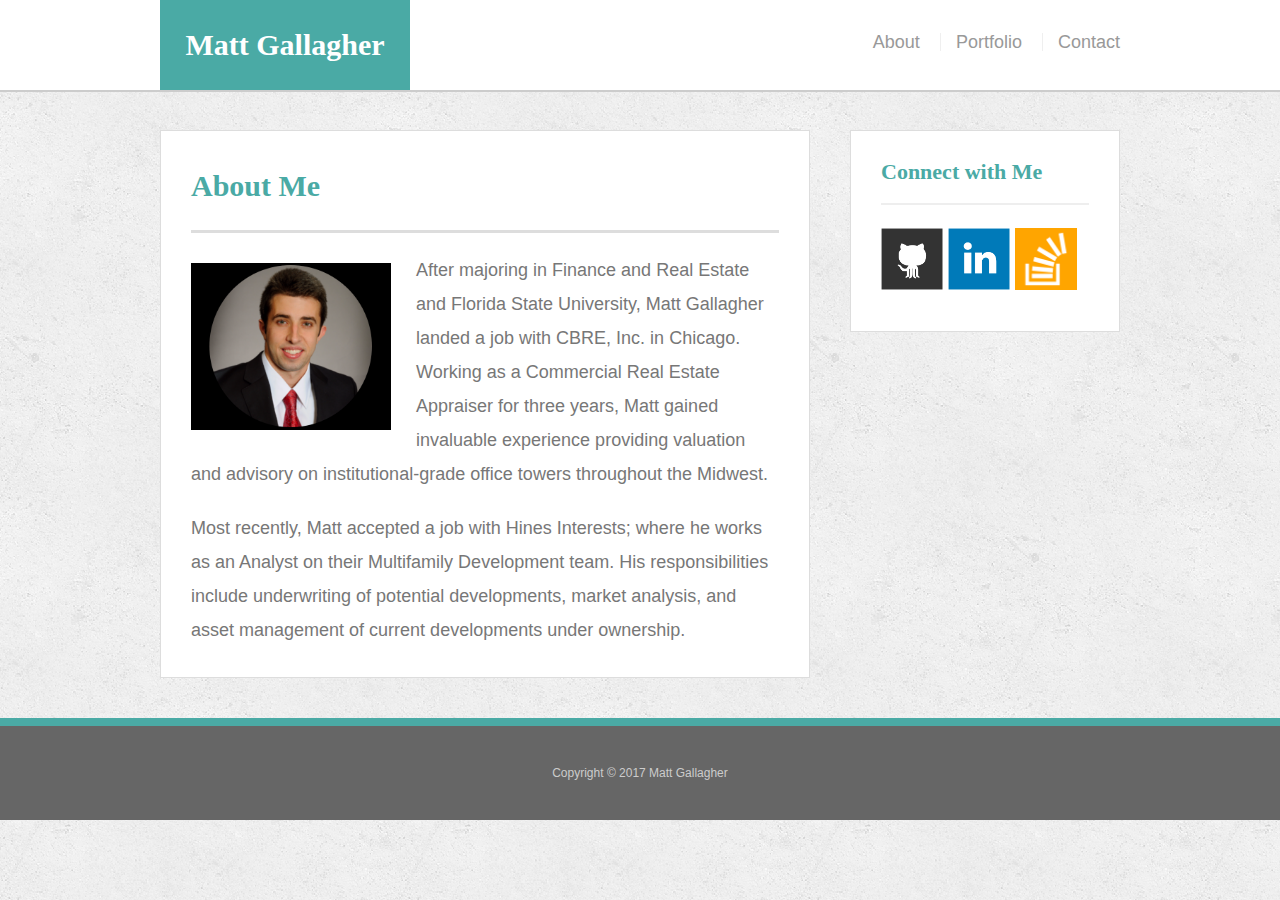
<file: index.html>
<!doctype html>
<html lang="en-us">

<head>
  <meta charset="UTF-8">
<meta name="viewport" content="width=device-width, initial-scale=1.0">

  <title>About | Matt Gallagher</title>
  <link rel="stylesheet" type="text/css" href="assets/css/reset.css">
  <link rel="stylesheet" type="text/css" href="assets/css/style.css">
</head>

<body>

  <header id="masthead">
    <div class="container">
      <a href="index.html" id="logo">Matt Gallagher</a>
      <nav>
        <a href="index.html">About</a>
        <a href="portfolio.html">Portfolio</a>
        <a href="contact.html">Contact</a>
      </nav>
    </div>
  </header>

  <div id="main-container" class="container">
    <section class="main-section">
      <h1>About Me</h1>

      <img src="assets/images/headshot.png" class="auth-image" alt="Your Name">

      <p>After majoring in Finance and Real Estate and Florida State University, Matt Gallagher landed a job with CBRE, Inc. in Chicago.  Working as a Commercial Real Estate Appraiser for three years, Matt gained invaluable experience providing valuation and advisory on institutional-grade office towers throughout the Midwest.</p>

      <p>Most recently, Matt accepted a job with Hines Interests; where he works as an Analyst on their Multifamily Development team.  His responsibilities include underwriting of potential developments, market analysis, and asset management of current developments under ownership.</p>

    </section>

    <section class="sidebar">
      <div id="connect">
        <h2>Connect with Me</h2>

        <a href="https://github.com/mgallagher12"><img src="assets/images/github-128.png" class="social" alt="GitHub" /></a>
        <a href="https://www.linkedin.com/in/matthew-gallagher-b414846b/"><img src="assets/images/linkedin-128.png" class="social" alt="LinkedIn" /></a>
        <a href="http://stackoverflow.com/users/4637899/matt?tab=profile"><img src="assets/images/stackoverflow-128.png" class="social" alt="Stack Overflow" /></a>
      </div>
    </section>
  </div>

  <footer>
    <div class="container">
      Copyright &copy; 2017 Matt Gallagher
    </div>
  </footer>
</body>

</html>
</file>
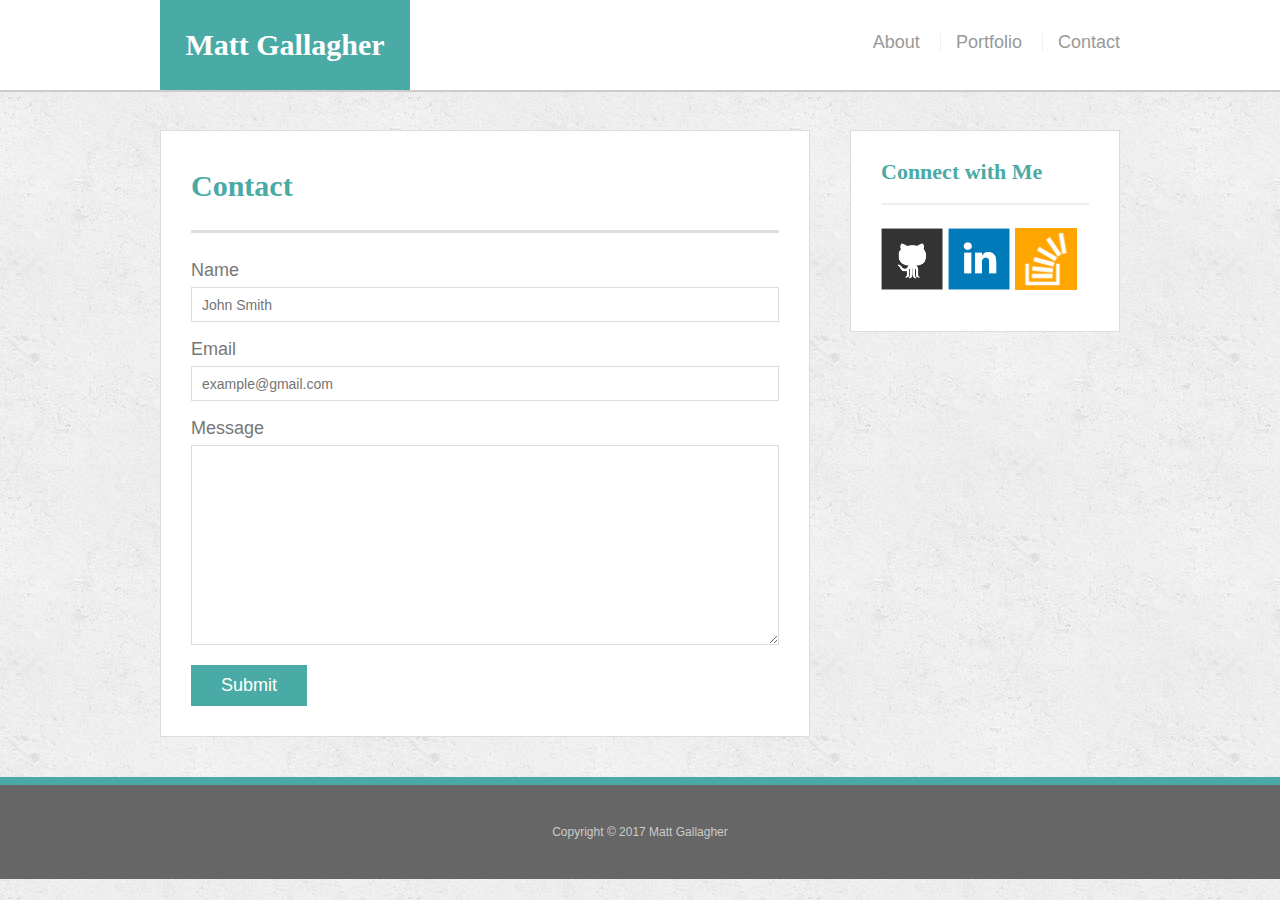
<file: contact.html>
<!doctype html>
<html lang="en-us">

<head>
  <meta charset="UTF-8">
  <meta name="viewport" content="width=device-width, initial-scale=1.0">

  <title>Contact | Matt Gallagher</title>
  <link rel="stylesheet" type="text/css" href="assets/css/reset.css">
  <link rel="stylesheet" type="text/css" href="assets/css/style.css">
</head>

<body>

  <header id="masthead">
    <div class="container">
      <a href="index.html" id="logo">Matt Gallagher</a>
      <nav>
        <a href="index.html">About</a>
        <a href="portfolio.html">Portfolio</a>
        <a href="contact.html">Contact</a>
      </nav>
    </div>
  </header>

  <div id="main-container" class="container">
    <section class="main-section">
      <h1>Contact</h1>

      <form id="contact-form">
        <ul>
          <li>
            <label for="name">Name</label>
            <input type="text" id="name" name="name" placeholder="John Smith" required="required">
          </li>
          <li>
            <label for="email">Email</label>
            <input type="email" id="email" name="email" placeholder="example@gmail.com" required="required">
          </li>
          <li>
            <label for="message">Message</label>
            <textarea id="message" name="message" required="required"></textarea>
          </li>
        </ul>
        <input type="submit">
      </form>

    </section>

    <section class="sidebar">
      <div id="connect">
        <h2>Connect with Me</h2>

        <a href="https://github.com/mgallagher12"><img src="assets/images/github-128.png" class="social" alt="GitHub" /></a>
        <a href="https://www.linkedin.com/in/matthew-gallagher-b414846b"><img src="assets/images/linkedin-128.png" class="social" alt="LinkedIn" /></a>
        <a href="http://stackoverflow.com/users/4637899/matt?tab=profile"><img src="assets/images/stackoverflow-128.png" class="social" alt="Stack Overflow" /></a>
      </div>
    </section>
  </div>

  <footer>
    <div class="container">
      Copyright &copy; 2017 Matt Gallagher
    </div>
  </footer>
</body>

</html>
</file>
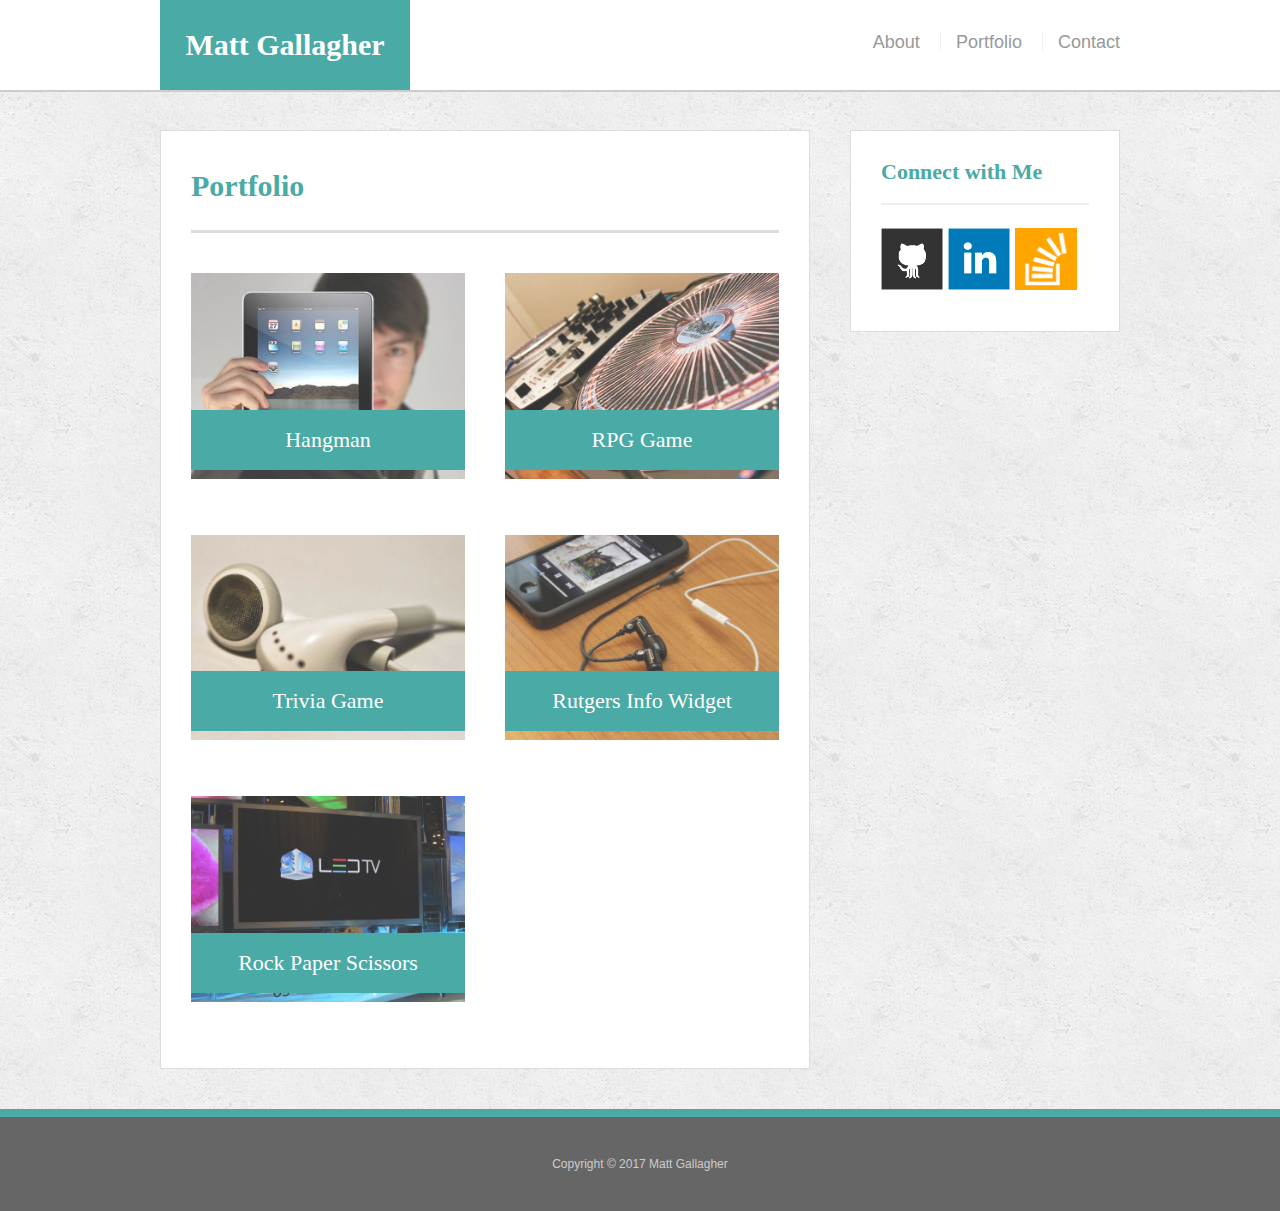
<file: portfolio.html>
<!doctype html>
<html lang="en-us">

<head>
  <meta charset="UTF-8">
  <meta name="viewport" content="width=device-width, initial-scale=1.0">

  <title>Portfolio | Matt Gallagher</title>
  <link rel="stylesheet" type="text/css" href="assets/css/reset.css">
  <link rel="stylesheet" type="text/css" href="assets/css/style.css">
</head>

<body>

  <header id="masthead">
    <div class="container">
      <a href="index.html" id="logo">Matt Gallagher</a>
      <nav>
        <a href="index.html">About</a>
        <a href="portfolio.html">Portfolio</a>
        <a href="contact.html">Contact</a>
      </nav>
    </div>
  </header>

  <div id="main-container" class="container">
    <section class="main-section">
      <h1>Portfolio</h1>

      <div class="work">
        <img src="assets/images/technics-q-c-640-480-1.jpg" alt="hangman">

        <h3>Hangman</h3>
      </div>
      <div class="work">
        <img src="assets/images/technics-q-c-640-480-2.jpg" alt="RPG Game">

        <h3>RPG Game</h3>
      </div>
      <div class="work">
        <img src="assets/images/technics-q-c-640-480-5.jpg" alt="Trivia Game">

        <h3>Trivia Game</h3>
      </div>
      <div class="work">
        <img src="assets/images/technics-q-c-640-480-7.jpg" alt="Rutgers Info Widget">

        <h3>Rutgers Info Widget</h3>
      </div>
      <div class="work">
        <img src="assets/images/technics-q-c-640-480-9.jpg" alt="Rock Paper Scissors">

        <h3>Rock Paper Scissors</h3>
      </div>

    </section>

    <section class="sidebar">
      <div id="connect">
        <h2>Connect with Me</h2>

        <a href="https://github.com/mgallagher12"><img src="assets/images/github-128.png" class="social" alt="GitHub" /></a>
        <a href="https://www.linkedin.com/in/matthew-gallagher-b414846b"><img src="assets/images/linkedin-128.png" class="social" alt="LinkedIn" /></a>
        <a href="http://stackoverflow.com/users/4637899/matt?tab=profile"><img src="assets/images/stackoverflow-128.png" class="social" alt="Stack Overflow" /></a>
      </div>
    </section>
  </div>

  <footer>
    <div class="container">
      Copyright &copy; 2017 Matt Gallagher
    </div>
  </footer>
</body>

</html>
</file>
<file: assets/css/style.css>
body {
  font-family: Arial, "Helvetica Neue", Helvetica, sans-serif;
  font-size: 18px;
  line-height: 34px;
  color: #777;
  background: url("../images/concrete_seamless.png");
}

* {
  box-sizing: border-box;
}

/* general */

.container {
  width: 100%;
  max-width: 960px;
  margin: 0 auto;
  clear: both;
}

h1,
h2,
h3,
p {
  margin-bottom: 20px;
}

p:last-child {
  margin-bottom: 0;
}

h1,
h2,
h3 {
  font-family: Georgia, Times, "Times New Roman", serif;
  font-weight: 700;
  color: #4aaaa5;
}

h1 {
  padding-bottom: 20px;
  font-size: 30px;
  line-height: 49px;
  border-bottom: 3px solid #ddd;
}

h2,
h3 {
  font-size: 22px;
}

/* header */

#masthead {
  position: fixed;
  z-index: 99;
  width: 100%;
  margin: 0 0 30px;
  overflow: auto;
  color: #fff;
  background: #fff;
  border-bottom: 2px solid #ccc;
}

#logo {
  float: left;
  width: 250px;
  height: 90px;
  font-family: Georgia, Times, "Times New Roman", serif;
  font-size: 30px;
  font-weight: 700;
  line-height: 90px;
  color: #fff;
  text-align: center;
  text-decoration: none;
  background: #4aaaa5;
}

nav {
  float: right;
  margin-top: 25px;
}

nav a {
  display: inline-block;
  padding-left: 15px;
  margin-left: 15px;
  line-height: 18px;
  color: #999;
  text-decoration: none;
  border-left: 1px solid #efefef;
}

nav a:first-child {
  border-left: 0 none;
}

/* footer */

footer {
  padding: 30px 0;
  clear: both;
  font-size: 12px;
  color: #fff;
  color: #ccc;
  text-align: center;
  background: #666;
  border-top: 8px solid #4aaaa5;
}

/* sidebar */

.sidebar {
  float: right;
  width: 100%;
  max-width: 270px;
  padding: 30px;
  margin-bottom: 20px;
  background: #fff;
  border: 1px solid #ddd;
}

h3,
.sidebar h2 {
  padding-bottom: 20px;
  margin-bottom: 15px;
  line-height: 22px;
  border-bottom: 2px solid #eee;
}

.social {
  width: 62px;
  height: 62px;
  margin-top: 8px;
  margin-right: 5px;
}

.social:last-child {
  margin-right: 0;
}

/* main */

#main-container {
  padding-top: 130px;
}

.main-section {
  float: left;
  width: 100%;
  max-width: 650px;
  padding: 30px;
  margin: 0 0 40px;
  background: #fff;
  border: 1px solid #ddd;
}

/* portfolio page */

.work {
  position: relative;
  float: left;
  width: 274px;
  margin: 20px 0 25px;
  overflow: auto;
}

.work:nth-child(even) {
  margin-right: 40px;
}

.work img {
  width: 100%;
  border: 0 none;
  opacity: 0.8;
}

.work h3 {
  position: absolute;
  bottom: 20px;
  width: 100%;
  padding: 15px;
  margin-bottom: 0;
  font-weight: 300;
  line-height: 30px;
  color: #fff;
  text-align: center;
  background: #4aaaa5;
  border-bottom: 0;
}

.auth-image {
  float: left;
  width: 200px;
  height: auto;
  margin-top: 10px;
  margin-right: 25px;
}

/* contact page */

#contact-form ul {
  margin-bottom: 20px;
}

#contact-form li {
  margin-bottom: 10px;
}

label,
input[type=text],
input[type=email],
textarea {
  display: block;
  width: 100%;
}

input[type=text],
input[type=email],
textarea {
  height: 35px;
  padding: 0 10px;
  font-size: 14px;
  border: 1px solid #ddd;
}

textarea {
  height: 200px;
}

input[type=submit] {
  padding: 10px 30px;
  font-size: 18px;
  color: #fff;
  cursor: pointer;
  background: #4aaaa5;
  border: 0 none;
}

@media screen and (max-width: 980px) {

}

@media screen and (max-width: 768px) {

}

@media screen and (max-width: 640px) {
    #masthead {
      position: static;
}
</file>
